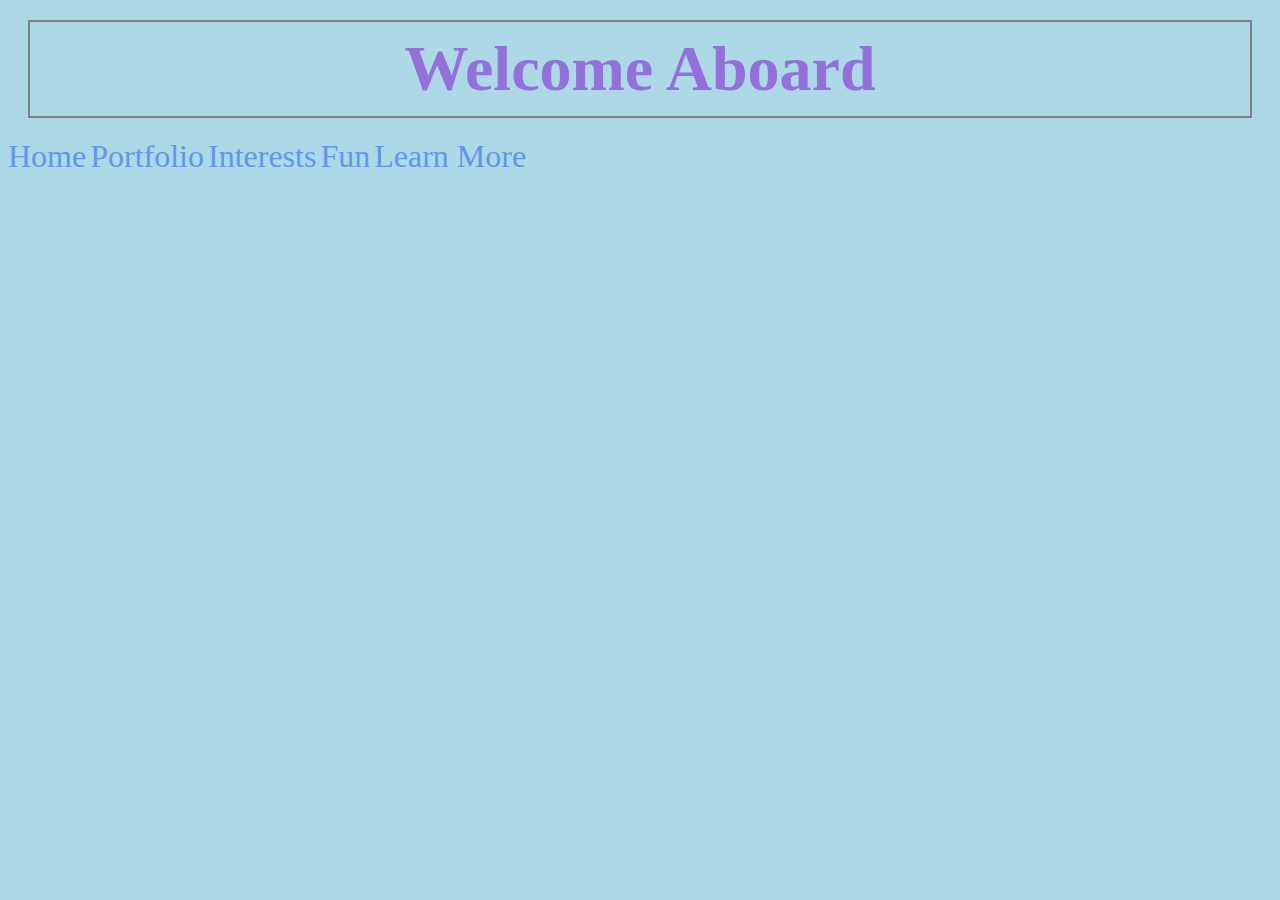
<file: index.html>
<!DOCTYPE html>
<html lang="en">
<head>
    <link rel="stylesheet" href="style.css">
    <style>
        body {
            background-color: lightblue;
        }
    </style>
    <title>Port Kat</title>
</head>
<body>
<h1 class="title_norm">Welcome Aboard</h1>

<a href="index.html">Home</a>
<a href="portfolio.html">Portfolio</a>
<a href="Interests.html">Interests</a>
<a href="Fun.html">Fun</a>
<a href="LearnMore.html">Learn More</a>
</body>
</html>
</file>
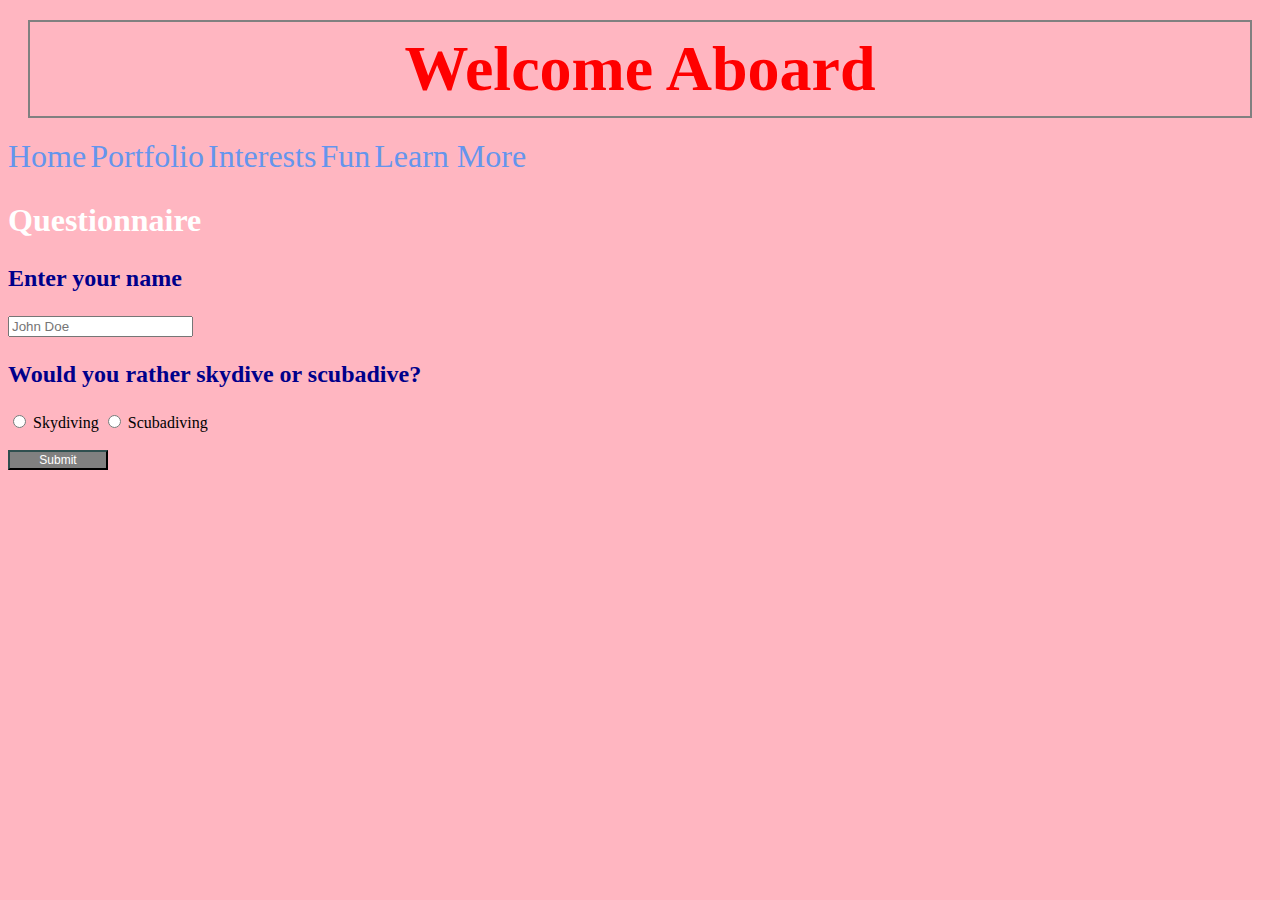
<file: fun.html>
<!DOCTYPE html>
<html lang="en">
<head>
    <link rel="stylesheet" href="style.css">
    <style>
        body {
            background-color: lightpink;
        }
    </style>
    <title>Port Kat</title>
</head>

<body>
<h1 id="title_fun">Welcome Aboard</h1>

<a href="index.html">Home</a>
<a href="portfolio.html">Portfolio</a>
<a href="Interests.html">Interests</a>
<a href="Fun.html">Fun</a>
<a href="LearnMore.html">Learn More</a>

<h2>Questionnaire</h2>
<form>
    <h3>Enter your name</h3>
    <input type="text" placeholder="John Doe" required>
    <h3>Would you rather skydive or scubadive?</h3>
    <label for="skydiving"><input id="sky" type="radio" name="sky-scuba"> Skydiving</label>
    <label for="scubadiving"><input id="scuba" type="radio" name="sky-scuba"> Scubadiving</label><br><br>
    <button type="submit">Submit</button>
</form>
</body>
</html>
</file>
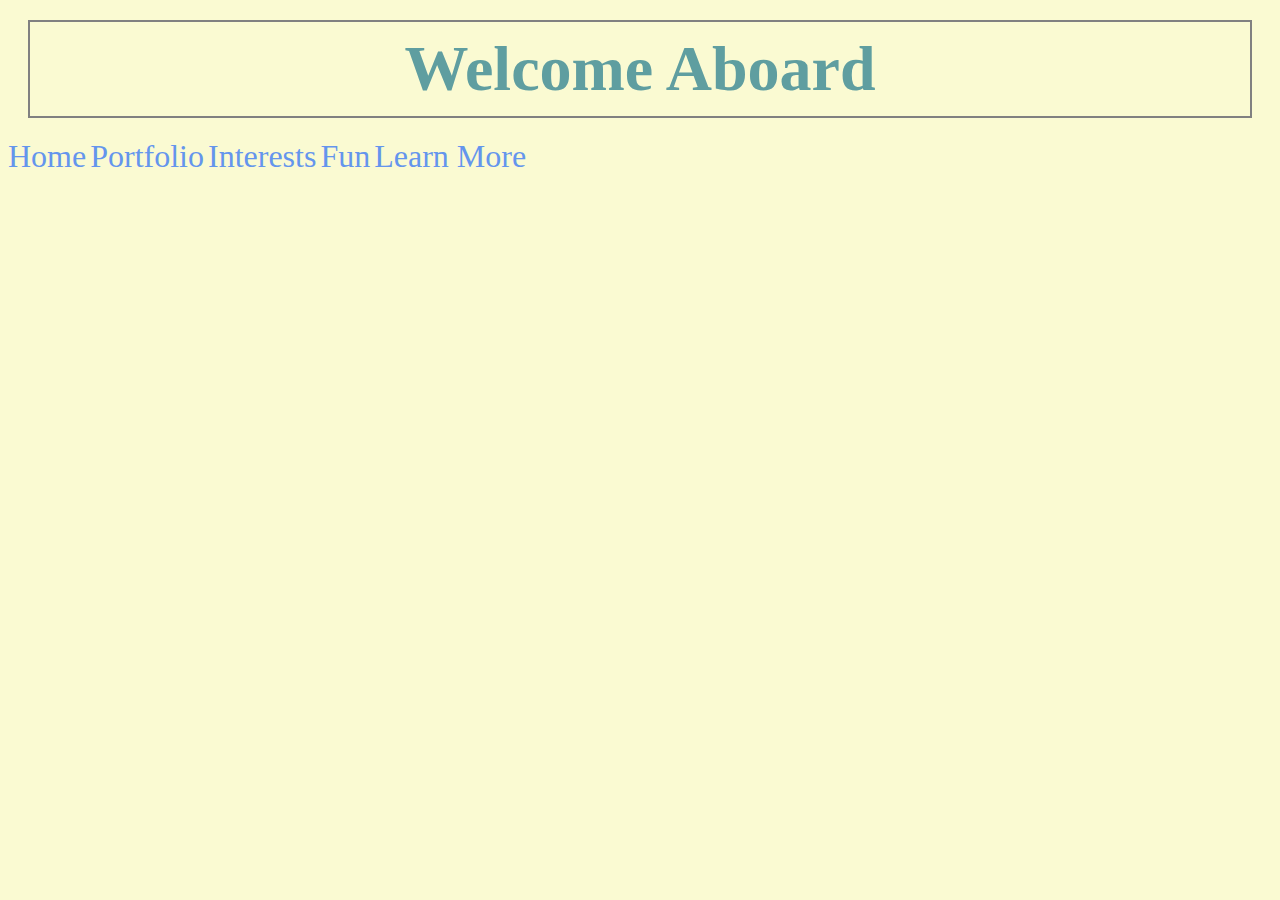
<file: LearnMore.html>
<!DOCTYPE html>
<html lang="en">
<head>
    <link rel="stylesheet" href="style.css">
    <style>
        body {
            background-color: lightgoldenrodyellow;
        }
    </style>
    <title>Port Kat</title>
</head>
<body>
<h1>Welcome Aboard</h1>

<a href="index.html">Home</a>
<a href="portfolio.html">Portfolio</a>
<a href="Interests.html">Interests</a>
<a href="Fun.html">Fun</a>
<a href="LearnMore.html">Learn More</a>
</body>
</html>
</file>
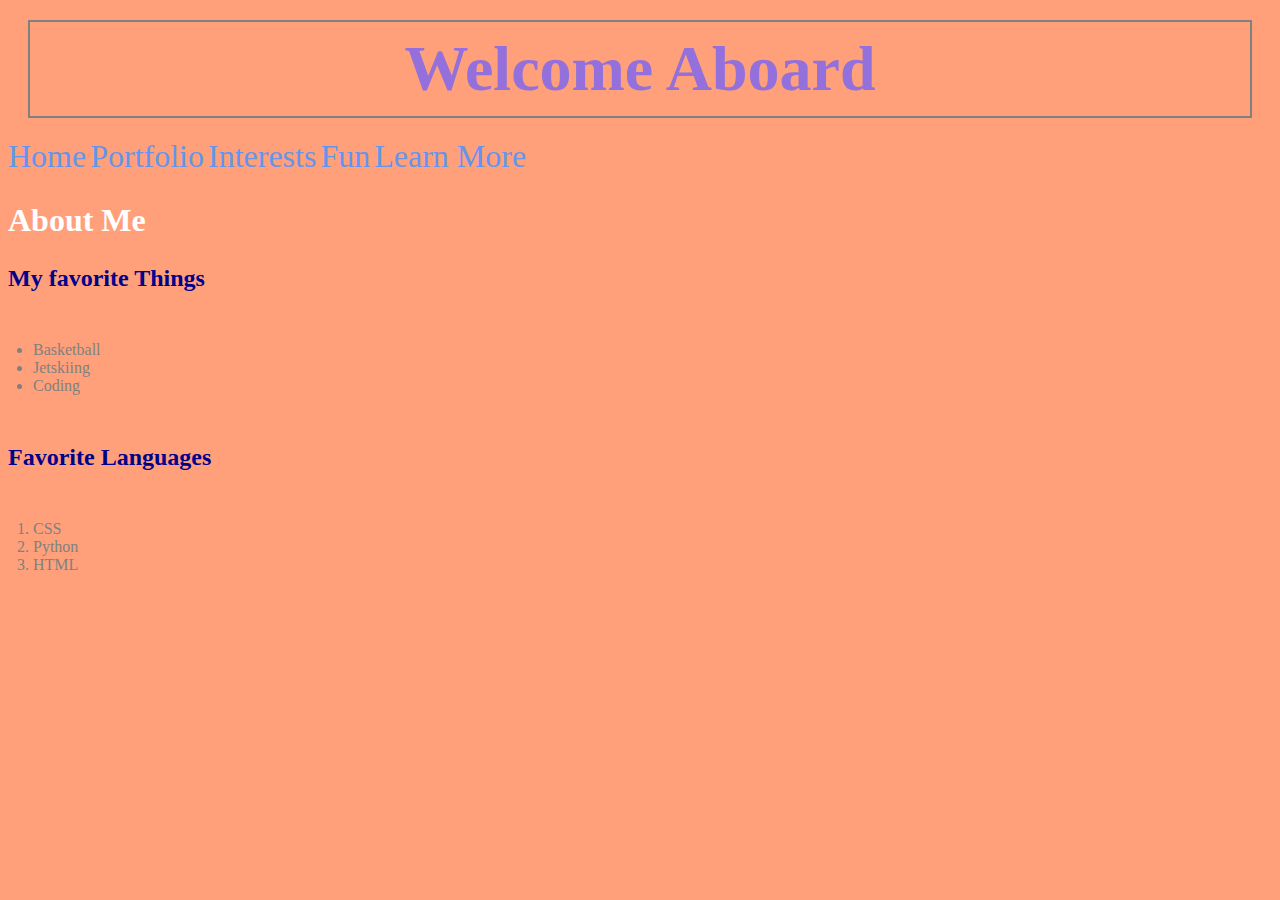
<file: portfolio.html>
<!DOCTYPE html>
<html lang="en">
<head>
    <link rel="stylesheet" href="style.css">
    <style>
        body {
            background-color: lightsalmon;
        }
    </style>
    <title>Port Kat</title>
</head>
<body>
<h1 class="title_norm">Welcome Aboard</h1>

<a href="index.html">Home</a>
<a href="portfolio.html">Portfolio</a>
<a href="Interests.html">Interests</a>
<a href="Fun.html">Fun</a>
<a href="LearnMore.html">Learn More</a>
</body>

<h2>About Me</h2>
<h3>My favorite Things</h3>
<ul>
    <li>Basketball</li>
    <li>Jetskiing</li>
    <li>Coding</li>
</ul>
<h3>Favorite Languages</h3>
<ol>
    <li>CSS</li>
    <li>Python</li>
    <li>HTML</li>
</ol>
</html>
</file>
<file: style.css>
h1 {
    color: cadetblue;
    font-family: Optima;
    font-size: 400%;
    text-align: center;
    margin: 20px;
    padding: 10px;
    border: 2px solid grey;
}

/*Title Color Change w/ variable.*/
#title_fun {
    color: red;
}
.title_norm {
    color:mediumpurple;
}

h2 {
    color: white;
    font-family: "Oriya MN";
    font-size: 200%;
}
h3 {
    color: darkblue;
    font-size: 150%;
}
a {
    text-decoration: none;
    color: cornflowerblue;
    font-size: 200%;
}
ul {
    color: gray;
    font-family: "Oriya MN";
    border: 10px white;
    padding: 25px;
}

ol {
    color: gray;
    font-family: "Oriya MN";
    border: 10px white;
    padding: 25px;
}

a[href="https://google.com"] {
    color: white;
}

button {
    width: 100px;
    font-size: 12px;
    background-color: gray;
    color: white;
    border-color: darkslategrey;
}
botton:hover {
    background-color: cornflowerblue;
}
</file>
